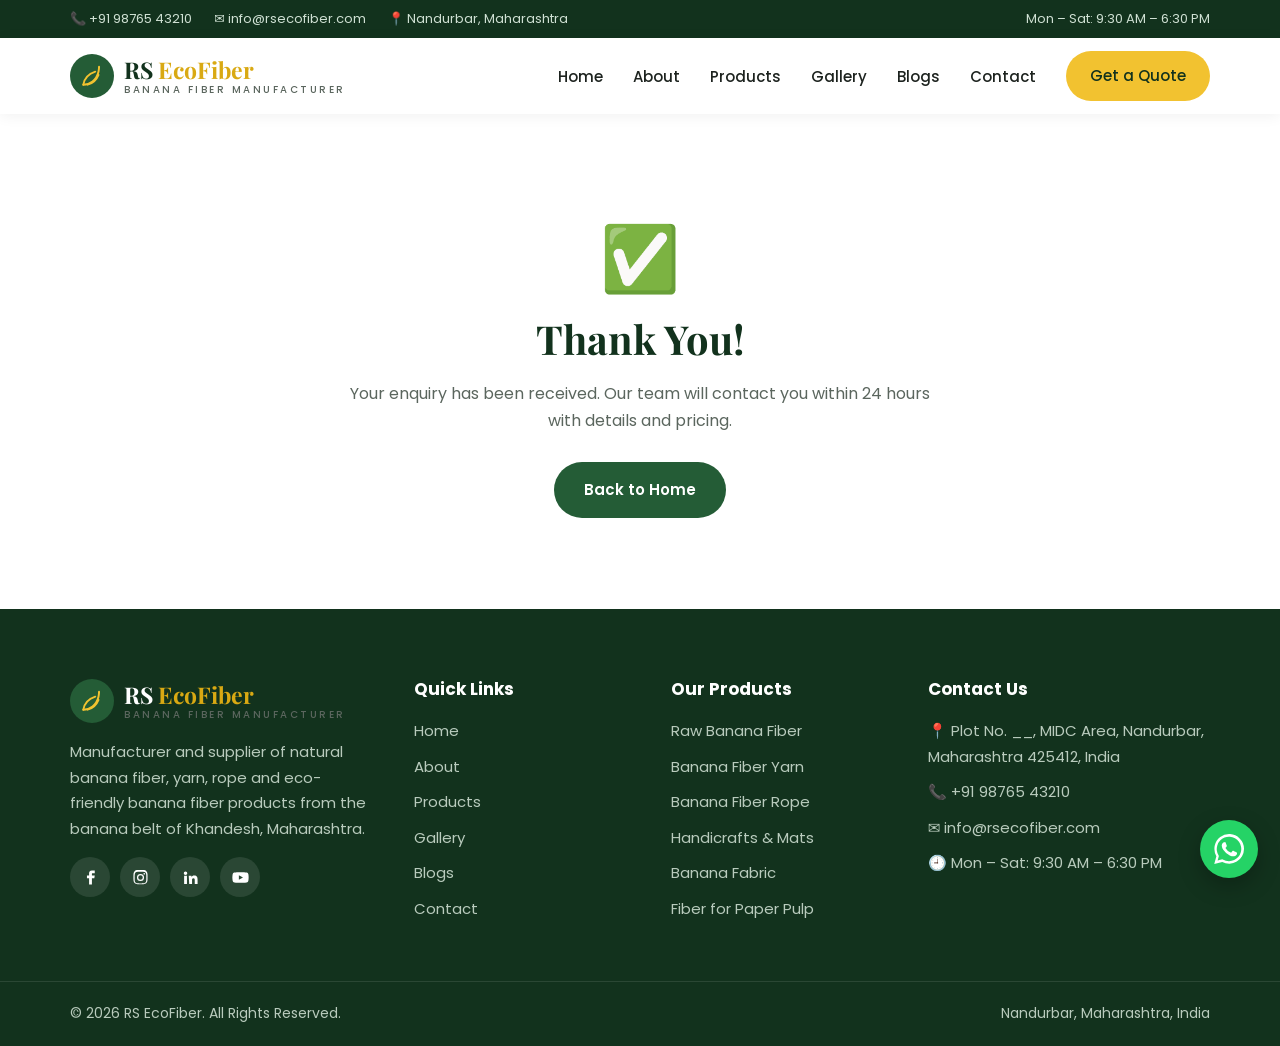
<file: thank-you.html>
<!DOCTYPE html>
<html lang="en">
<head>
  <meta charset="UTF-8">
  <meta name="viewport" content="width=device-width, initial-scale=1.0">
  <meta name="robots" content="noindex">
  <title>Thank You | RS EcoFiber</title>
  <link rel="icon" href="images/favicon.svg" type="image/svg+xml">
  <link href="https://fonts.googleapis.com/css2?family=Playfair+Display:wght@600;700&family=Poppins:wght@400;500;600&display=swap" rel="stylesheet">
  <link rel="stylesheet" href="css/style.css">
</head>
<body>
  <div id="site-header"></div>
  <section class="section" style="text-align:center;min-height:55vh;display:flex;align-items:center">
    <div class="container" style="max-width:640px">
      <div style="font-size:64px">✅</div>
      <h1 class="section-title">Thank You!</h1>
      <p style="color:var(--muted);margin-bottom:28px">Your enquiry has been received. Our team will contact you within 24 hours with details and pricing.</p>
      <a href="index.html" class="btn btn-green">Back to Home</a>
    </div>
  </section>
  <div id="site-footer"></div>
  <script src="js/main.js"></script>
</body>
</html>
</file>
<file: css/style.css>
/* RS EcoFiber — main stylesheet */
:root {
  --green-900: #12321d;
  --green-800: #1b4a2b;
  --green-700: #245c36;
  --green-500: #3f8a4f;
  --banana: #f2c230;
  --banana-dark: #d9a913;
  --cream: #faf6ea;
  --sand: #efe6cc;
  --ink: #1d231f;
  --muted: #5b665e;
  --white: #ffffff;
  --radius: 14px;
  --shadow: 0 10px 30px rgba(18, 50, 29, 0.12);
  --max: 1180px;
}

* { box-sizing: border-box; margin: 0; padding: 0; }
html { scroll-behavior: smooth; }
body {
  font-family: "Poppins", system-ui, -apple-system, "Segoe UI", sans-serif;
  color: var(--ink);
  background: var(--white);
  line-height: 1.7;
  font-size: 16px;
}
img { max-width: 100%; display: block; }
a { color: inherit; text-decoration: none; }
h1, h2, h3, h4 { font-family: "Playfair Display", Georgia, serif; line-height: 1.25; color: var(--green-900); }
.container { width: 100%; max-width: var(--max); margin: 0 auto; padding: 0 20px; }
.section { padding: 90px 0; }
.section.alt { background: var(--cream); }
.eyebrow {
  display: inline-block; font-size: 13px; font-weight: 600; letter-spacing: 2px;
  text-transform: uppercase; color: var(--green-500); margin-bottom: 10px;
}
.section-title { font-size: clamp(28px, 4vw, 40px); margin-bottom: 16px; }
.section-head { text-align: center; max-width: 720px; margin: 0 auto 50px; }
.section-head p { color: var(--muted); }

/* Buttons */
.btn {
  display: inline-flex; align-items: center; gap: 8px; padding: 13px 28px;
  border-radius: 50px; font-weight: 600; font-size: 15px; cursor: pointer;
  border: 2px solid transparent; transition: all .25s ease; font-family: inherit;
}
.btn-primary { background: var(--banana); color: var(--green-900); }
.btn-primary:hover { background: var(--banana-dark); transform: translateY(-2px); }
.btn-outline { border-color: var(--white); color: var(--white); }
.btn-outline:hover { background: var(--white); color: var(--green-900); }
.btn-green { background: var(--green-700); color: var(--white); }
.btn-green:hover { background: var(--green-900); }

/* Top bar */
.topbar { background: var(--green-900); color: #cfe0d3; font-size: 13px; }
.topbar .container { display: flex; justify-content: space-between; align-items: center; padding-top: 8px; padding-bottom: 8px; gap: 12px; flex-wrap: wrap; }
.topbar a:hover { color: var(--banana); }
.topbar .info { display: flex; gap: 22px; flex-wrap: wrap; }

/* Header */
.header { position: sticky; top: 0; z-index: 100; background: var(--white); box-shadow: 0 2px 14px rgba(0,0,0,.06); }
.header .container { display: flex; align-items: center; justify-content: space-between; height: 76px; }
.logo { display: flex; align-items: center; gap: 10px; }
.logo-mark {
  width: 44px; height: 44px; border-radius: 50%; background: var(--green-700);
  display: grid; place-items: center;
}
.logo-text { font-family: "Playfair Display", serif; font-size: 23px; font-weight: 700; color: var(--green-900); line-height: 1; }
.logo-text span { color: var(--banana-dark); }
.logo-text small { display: block; font-family: "Poppins", sans-serif; font-size: 10px; letter-spacing: 2.5px; color: var(--muted); font-weight: 500; margin-top: 4px; }
.nav ul { list-style: none; display: flex; gap: 30px; align-items: center; }
.nav a { font-weight: 500; font-size: 15px; position: relative; padding: 4px 0; }
.nav a::after { content: ""; position: absolute; left: 0; bottom: -2px; width: 0; height: 2px; background: var(--banana-dark); transition: width .25s; }
.nav a:hover::after, .nav a.active::after { width: 100%; }
.nav a.active { color: var(--green-700); }
.nav .btn { padding: 10px 22px; }
.nav .btn::after { display: none; }
.menu-toggle { display: none; background: none; border: 0; cursor: pointer; padding: 8px; }
.menu-toggle span { display: block; width: 26px; height: 2px; background: var(--green-900); margin: 6px 0; transition: .3s; }

/* Hero */
.hero {
  position: relative; color: var(--white); min-height: 88vh; display: flex; align-items: center;
  background:
    linear-gradient(100deg, rgba(18,50,29,.92) 0%, rgba(18,50,29,.7) 50%, rgba(18,50,29,.35) 100%),
    url("../images/hero.jpg") center/cover no-repeat,
    radial-gradient(circle at 80% 30%, #4f8f3a 0%, #1b4a2b 55%, #12321d 100%);
}
.hero-content { max-width: 680px; padding: 80px 0; }
.hero h1 { color: var(--white); font-size: clamp(36px, 6vw, 62px); margin-bottom: 20px; }
.hero h1 em { color: var(--banana); font-style: normal; }
.hero p { font-size: 18px; color: #dfe9e1; margin-bottom: 34px; }
.hero .eyebrow { color: var(--banana); }
.hero-actions { display: flex; gap: 14px; flex-wrap: wrap; }
.hero-badges { display: flex; gap: 28px; margin-top: 46px; flex-wrap: wrap; }
.hero-badges div { display: flex; align-items: center; gap: 10px; font-size: 14px; color: #dfe9e1; }
.hero-badges svg { flex-shrink: 0; }

/* Page banner (inner pages) */
.page-banner {
  color: var(--white); text-align: center; padding: 90px 0 80px;
  background:
    linear-gradient(rgba(18,50,29,.85), rgba(18,50,29,.85)),
    url("../images/banner.jpg") center/cover no-repeat,
    var(--green-800);
}
.page-banner h1 { color: var(--white); font-size: clamp(32px, 5vw, 48px); }
.breadcrumb { margin-top: 10px; color: #cfe0d3; font-size: 14px; }
.breadcrumb a { color: var(--banana); }

/* Feature cards */
.features { margin-top: -70px; position: relative; z-index: 2; }
.grid-3 { display: grid; grid-template-columns: repeat(3, 1fr); gap: 26px; }
.grid-4 { display: grid; grid-template-columns: repeat(4, 1fr); gap: 24px; }
.grid-2 { display: grid; grid-template-columns: 1fr 1fr; gap: 60px; align-items: center; }
.card {
  background: var(--white); border-radius: var(--radius); padding: 34px 30px;
  box-shadow: var(--shadow); transition: transform .3s;
}
.card:hover { transform: translateY(-6px); }
.card .icon {
  width: 60px; height: 60px; border-radius: 16px; background: var(--cream);
  display: grid; place-items: center; margin-bottom: 20px;
}
.card h3 { font-size: 22px; margin-bottom: 10px; }
.card p { color: var(--muted); font-size: 15px; margin-bottom: 16px; }
.link-arrow { color: var(--green-700); font-weight: 600; font-size: 14px; }
.link-arrow:hover { color: var(--banana-dark); }

/* About block */
.about-img {
  border-radius: var(--radius); min-height: 440px; position: relative;
  background: url("../images/about.jpg") center/cover no-repeat, linear-gradient(135deg, #3f8a4f, #1b4a2b);
  box-shadow: var(--shadow);
}
.about-img .exp {
  position: absolute; right: -20px; bottom: 30px; background: var(--banana); color: var(--green-900);
  padding: 20px 26px; border-radius: var(--radius); box-shadow: var(--shadow); font-weight: 600; max-width: 220px; font-size: 14px; line-height: 1.4;
}
.about-img .exp strong { display: block; font-family: "Playfair Display", serif; font-size: 22px; margin-bottom: 4px; }
.about-text p { color: var(--muted); margin-bottom: 18px; }
.check-list { list-style: none; margin: 10px 0 30px; display: grid; grid-template-columns: 1fr 1fr; gap: 10px 20px; }
.check-list li { display: flex; gap: 10px; align-items: flex-start; font-weight: 500; font-size: 15px; }
.check-list li::before {
  content: "✓"; flex-shrink: 0; width: 22px; height: 22px; border-radius: 50%; background: var(--green-700);
  color: #fff; font-size: 12px; display: grid; place-items: center; margin-top: 2px;
}

/* Products */
.product-card { background: var(--white); border-radius: var(--radius); overflow: hidden; box-shadow: var(--shadow); display: flex; flex-direction: column; transition: transform .3s; }
.product-card:hover { transform: translateY(-6px); }
.product-img { height: 210px; background-size: cover; background-position: center; position: relative; }
.product-img .tag { position: absolute; top: 14px; left: 14px; background: var(--banana); color: var(--green-900); font-size: 12px; font-weight: 600; padding: 4px 12px; border-radius: 20px; }
.product-body { padding: 24px; flex: 1; display: flex; flex-direction: column; }
.product-body h3 { font-size: 20px; margin-bottom: 8px; }
.product-body p { color: var(--muted); font-size: 14.5px; flex: 1; margin-bottom: 16px; }
.p1 { background-image: url("../images/raw-fiber.jpg"), linear-gradient(135deg, #e9d9a6, #c7a95a); }
.p2 { background-image: url("../images/yarn.jpg"), linear-gradient(135deg, #d8c58c, #a68a3e); }
.p3 { background-image: url("../images/rope.jpg"), linear-gradient(135deg, #b99a5b, #7d6331); }
.p4 { background-image: url("../images/handicraft.jpg"), linear-gradient(135deg, #8fb47a, #3f8a4f); }
.p5 { background-image: url("../images/fabric.jpg"), linear-gradient(135deg, #efe2bd, #cdb67a); }
.p6 { background-image: url("../images/paper.jpg"), linear-gradient(135deg, #f3ecd6, #c9bb8e); }

/* Product detail rows */
.product-detail { display: grid; grid-template-columns: 1fr 1.2fr; gap: 50px; align-items: center; padding: 50px 0; border-bottom: 1px solid var(--sand); }
.product-detail:last-child { border-bottom: 0; }
.product-detail:nth-child(even) .product-img { order: 2; }
.product-detail .product-img { height: 340px; border-radius: var(--radius); box-shadow: var(--shadow); }
.product-detail h3 { font-size: 28px; margin-bottom: 12px; }
.product-detail p { color: var(--muted); margin-bottom: 18px; }
.spec-table { width: 100%; border-collapse: collapse; margin-bottom: 24px; font-size: 14.5px; }
.spec-table th, .spec-table td { text-align: left; padding: 9px 12px; border-bottom: 1px solid var(--sand); }
.spec-table th { width: 40%; color: var(--green-800); font-weight: 600; background: var(--cream); }

/* Process */
.steps { counter-reset: step; }
.step { text-align: center; padding: 10px; }
.step-num {
  width: 74px; height: 74px; margin: 0 auto 18px; border-radius: 50%; background: var(--green-700); color: var(--banana);
  font-family: "Playfair Display", serif; font-size: 26px; font-weight: 700; display: grid; place-items: center;
  border: 6px solid var(--sand);
}
.step h4 { font-size: 19px; margin-bottom: 8px; }
.step p { color: var(--muted); font-size: 14.5px; }

/* Why us */
.why { background: var(--green-800); color: #dce8df; }
.why h2, .why h3 { color: var(--white); }
.why .eyebrow { color: var(--banana); }
.why-item { display: flex; gap: 18px; margin-bottom: 28px; }
.why-item .icon { flex-shrink: 0; width: 54px; height: 54px; border-radius: 14px; background: rgba(242,194,48,.15); display: grid; place-items: center; }
.why-item h3 { font-size: 20px; margin-bottom: 6px; }
.why-item p { font-size: 15px; }

/* Industries */
.industry { background: var(--white); border: 1px solid var(--sand); border-radius: var(--radius); padding: 28px 22px; text-align: center; transition: .3s; }
.industry:hover { border-color: var(--banana); box-shadow: var(--shadow); }
.industry .icon { margin: 0 auto 14px; width: 56px; height: 56px; display: grid; place-items: center; background: var(--cream); border-radius: 50%; }
.industry h4 { font-size: 17px; margin-bottom: 6px; }
.industry p { font-size: 14px; color: var(--muted); }

/* Stats strip */
.stats { background: var(--banana); padding: 50px 0; }
.stats .grid-4 { text-align: center; }
.stats strong { display: block; font-family: "Playfair Display", serif; font-size: 40px; color: var(--green-900); line-height: 1.1; }
.stats span { font-weight: 500; color: var(--green-800); font-size: 15px; }

/* CTA */
.cta { background: linear-gradient(120deg, var(--green-900), var(--green-700)); color: #fff; border-radius: 22px; padding: 56px; display: flex; align-items: center; justify-content: space-between; gap: 30px; flex-wrap: wrap; }
.cta h2 { color: #fff; font-size: clamp(26px, 3.5vw, 34px); margin-bottom: 8px; }
.cta p { color: #cfe0d3; }

/* Enquiry form */
.enquiry-wrap { display: grid; grid-template-columns: 1fr 1.35fr; gap: 40px; align-items: start; }
.contact-info { background: var(--green-800); color: #dce8df; border-radius: var(--radius); padding: 40px 34px; }
.contact-info h3 { color: #fff; font-size: 26px; margin-bottom: 10px; }
.contact-info > p { margin-bottom: 26px; font-size: 15px; }
.info-row { display: flex; gap: 16px; margin-bottom: 22px; }
.info-row .icon { flex-shrink: 0; width: 46px; height: 46px; border-radius: 12px; background: rgba(242,194,48,.15); display: grid; place-items: center; }
.info-row h4 { color: var(--banana); font-family: "Poppins", sans-serif; font-size: 14px; font-weight: 600; text-transform: uppercase; letter-spacing: 1px; }
.info-row p, .info-row a { font-size: 15px; color: #fff; }
.info-row a:hover { color: var(--banana); }
.socials { display: flex; gap: 10px; margin-top: 10px; }
.socials a { width: 40px; height: 40px; border-radius: 50%; background: rgba(255,255,255,.1); display: grid; place-items: center; transition: .25s; }
.socials a:hover { background: var(--banana); }
.socials a:hover svg { fill: var(--green-900); }

.form-card { background: var(--white); border-radius: var(--radius); padding: 40px; box-shadow: var(--shadow); }
.form-card h3 { font-size: 26px; margin-bottom: 6px; }
.form-card > p { color: var(--muted); margin-bottom: 26px; font-size: 15px; }
.form-grid { display: grid; grid-template-columns: 1fr 1fr; gap: 18px; }
.form-group { display: flex; flex-direction: column; gap: 6px; }
.form-group.full { grid-column: 1 / -1; }
.form-group label { font-size: 14px; font-weight: 600; color: var(--green-900); }
.form-group label .req { color: #c0392b; }
.form-group input, .form-group select, .form-group textarea {
  font-family: inherit; font-size: 15px; padding: 12px 14px; border: 1.5px solid #d8dccf; border-radius: 10px;
  background: #fcfcf8; color: var(--ink); transition: border-color .2s, box-shadow .2s; width: 100%;
}
.form-group textarea { resize: vertical; min-height: 110px; }
.form-group input:focus, .form-group select:focus, .form-group textarea:focus {
  outline: none; border-color: var(--green-500); box-shadow: 0 0 0 3px rgba(63,138,79,.15); background: #fff;
}
.form-group .error-text { color: #c0392b; font-size: 12.5px; display: none; }
.form-group.invalid input, .form-group.invalid select, .form-group.invalid textarea { border-color: #c0392b; }
.form-group.invalid .error-text { display: block; }
.checkbox-row { display: flex; gap: 10px; align-items: flex-start; font-size: 14px; color: var(--muted); }
.checkbox-row input { margin-top: 5px; accent-color: var(--green-700); }
.hp-field { position: absolute; left: -9999px; width: 1px; height: 1px; overflow: hidden; }
.form-status { margin-top: 18px; padding: 14px 16px; border-radius: 10px; font-size: 15px; display: none; }
.form-status.success { display: block; background: #e6f4ea; color: #1e6b34; border: 1px solid #b7dfc2; }
.form-status.error { display: block; background: #fdecea; color: #a52a1f; border: 1px solid #f5c2bc; }
.form-card .btn { margin-top: 22px; width: 100%; justify-content: center; font-size: 16px; padding: 15px; }
.btn[disabled] { opacity: .65; cursor: wait; }

/* Map */
.map-wrap { border-radius: var(--radius); overflow: hidden; box-shadow: var(--shadow); margin-top: 50px; }
.map-wrap iframe { width: 100%; height: 380px; border: 0; display: block; }

/* Gallery */
.gallery-grid { display: grid; grid-template-columns: repeat(3, 1fr); gap: 18px; }
.gallery-item { border-radius: var(--radius); overflow: hidden; position: relative; aspect-ratio: 4/3; background-size: cover; background-position: center; cursor: zoom-in; }
.gallery-item::after { content: attr(data-caption); position: absolute; inset: auto 0 0 0; padding: 30px 18px 14px; background: linear-gradient(transparent, rgba(18,50,29,.85)); color: #fff; font-weight: 500; font-size: 15px; transform: translateY(100%); transition: .3s; }
.gallery-item:hover::after { transform: translateY(0); }
.g1 { background-image: url("../images/gallery-1.jpg"), linear-gradient(135deg, #5b9a46, #1b4a2b); }
.g2 { background-image: url("../images/gallery-2.jpg"), linear-gradient(135deg, #e9d9a6, #b99a5b); }
.g3 { background-image: url("../images/gallery-3.jpg"), linear-gradient(135deg, #8fb47a, #245c36); }
.g4 { background-image: url("../images/gallery-4.jpg"), linear-gradient(135deg, #d8c58c, #7d6331); }
.g5 { background-image: url("../images/gallery-5.jpg"), linear-gradient(135deg, #3f8a4f, #12321d); }
.g6 { background-image: url("../images/gallery-6.jpg"), linear-gradient(135deg, #efe2bd, #a68a3e); }
.g7 { background-image: url("../images/gallery-7.jpg"), linear-gradient(135deg, #6fa35a, #1b4a2b); }
.g8 { background-image: url("../images/gallery-8.jpg"), linear-gradient(135deg, #cdb67a, #5c4a22); }
.g9 { background-image: url("../images/gallery-9.jpg"), linear-gradient(135deg, #a9c98f, #3f8a4f); }
.lightbox { position: fixed; inset: 0; background: rgba(10,25,15,.92); display: none; align-items: center; justify-content: center; z-index: 999; padding: 20px; }
.lightbox.open { display: flex; }
.lightbox-inner { width: min(900px, 100%); aspect-ratio: 4/3; border-radius: var(--radius); background-size: cover; background-position: center; }
.lightbox-close { position: absolute; top: 20px; right: 26px; color: #fff; font-size: 38px; background: none; border: 0; cursor: pointer; }

/* Blog */
.blog-card { background: #fff; border-radius: var(--radius); overflow: hidden; box-shadow: var(--shadow); display: flex; flex-direction: column; }
.blog-card .product-img { height: 200px; }
.blog-meta { font-size: 13px; color: var(--green-500); font-weight: 600; margin-bottom: 8px; }

/* Values / team */
.value-card { text-align: center; }
.value-card .icon { margin: 0 auto 18px; }
.mv-box { background: var(--white); border-left: 5px solid var(--banana); border-radius: var(--radius); padding: 34px; box-shadow: var(--shadow); }
.mv-box h3 { margin-bottom: 10px; }
.mv-box p { color: var(--muted); }

/* FAQ */
.faq { max-width: 820px; margin: 0 auto; }
.faq details { background: #fff; border: 1px solid var(--sand); border-radius: 12px; margin-bottom: 14px; padding: 18px 22px; }
.faq summary { cursor: pointer; font-weight: 600; color: var(--green-900); list-style: none; display: flex; justify-content: space-between; gap: 20px; }
.faq summary::after { content: "+"; font-size: 22px; color: var(--banana-dark); line-height: 1; }
.faq details[open] summary::after { content: "–"; }
.faq details p { margin-top: 12px; color: var(--muted); font-size: 15px; }

/* Footer */
.footer { background: var(--green-900); color: #b9cbbd; padding-top: 70px; font-size: 15px; }
.footer-grid { display: grid; grid-template-columns: 1.4fr 1fr 1fr 1.3fr; gap: 40px; padding-bottom: 50px; }
.footer h4 { color: #fff; font-family: "Poppins", sans-serif; font-size: 17px; margin-bottom: 18px; }
.footer .logo-text { color: #fff; }
.footer p { margin: 16px 0; }
.footer ul { list-style: none; }
.footer li { margin-bottom: 10px; }
.footer a:hover { color: var(--banana); }
.footer-bottom { border-top: 1px solid rgba(255,255,255,.1); padding: 20px 0; font-size: 14px; }
.footer-bottom .container { display: flex; justify-content: space-between; gap: 10px; flex-wrap: wrap; }

/* WhatsApp float */
.wa-float {
  position: fixed; right: 22px; bottom: 22px; width: 58px; height: 58px; border-radius: 50%; background: #25d366;
  display: grid; place-items: center; box-shadow: 0 8px 22px rgba(0,0,0,.25); z-index: 200; transition: transform .25s;
}
.wa-float:hover { transform: scale(1.08); }

/* Reveal animation */
.reveal { opacity: 0; transform: translateY(26px); transition: opacity .7s ease, transform .7s ease; }
.reveal.visible { opacity: 1; transform: none; }

/* Responsive */
@media (max-width: 1024px) {
  .grid-4 { grid-template-columns: repeat(2, 1fr); }
  .footer-grid { grid-template-columns: 1fr 1fr; }
  .enquiry-wrap { grid-template-columns: 1fr; }
}
@media (max-width: 860px) {
  .menu-toggle { display: block; }
  .nav { position: absolute; top: 76px; left: 0; right: 0; background: #fff; box-shadow: 0 10px 20px rgba(0,0,0,.08); max-height: 0; overflow: hidden; transition: max-height .35s ease; }
  .nav.open { max-height: 480px; }
  .nav ul { flex-direction: column; gap: 0; padding: 10px 20px 20px; align-items: stretch; }
  .nav li { border-bottom: 1px solid #eee; }
  .nav li:last-child { border: 0; padding-top: 14px; }
  .nav a { display: block; padding: 12px 0; }
  .nav .btn { justify-content: center; }
  .grid-3, .grid-2, .gallery-grid { grid-template-columns: 1fr; }
  .grid-2 { gap: 40px; }
  .product-detail { grid-template-columns: 1fr; gap: 26px; }
  .product-detail:nth-child(even) .product-img { order: 0; }
  .about-img { min-height: 300px; }
  .about-img .exp { right: 16px; }
  .section { padding: 64px 0; }
  .cta { padding: 36px 26px; }
  .topbar .hide-sm { display: none; }
}
@media (max-width: 560px) {
  .form-grid, .check-list, .grid-4, .footer-grid { grid-template-columns: 1fr; }
  .form-card, .contact-info { padding: 28px 20px; }
  .container { padding: 0 16px; }
  .stats strong { font-size: 32px; }
}
@media (prefers-reduced-motion: reduce) {
  * { transition: none !important; scroll-behavior: auto !important; }
  .reveal { opacity: 1; transform: none; }
}
</file>
